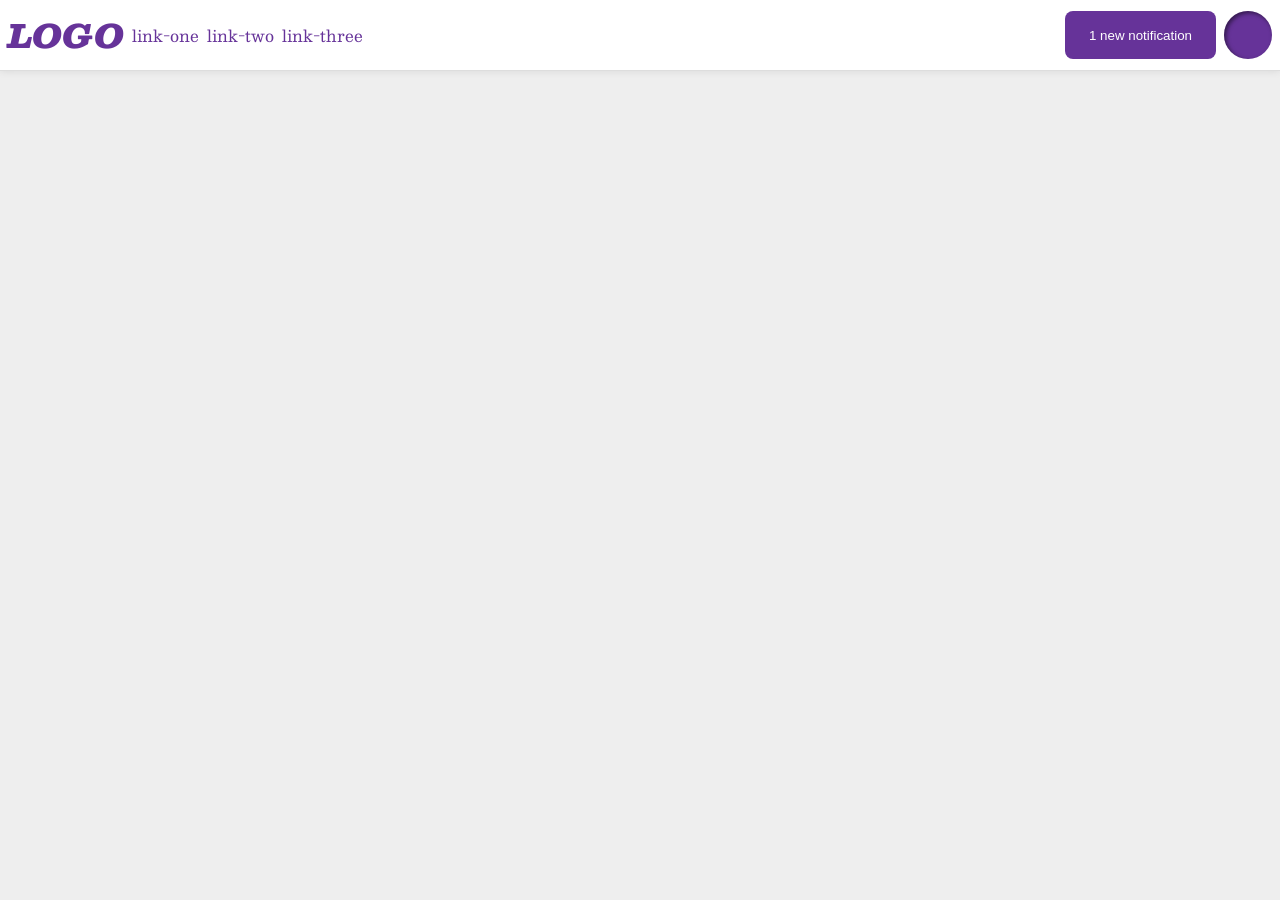
<file: flex/03-flex-header-2/index.html>
<!DOCTYPE html>
<html lang="en">
  <head>
    <meta charset="UTF-8">
    <meta http-equiv="X-UA-Compatible" content="IE=edge">
    <meta name="viewport" content="width=device-width, initial-scale=1.0">
    <title>Flex Header 2</title>
    <link rel="stylesheet" href="style.css">
  </head>
  <body>
    <div class="header">
      <div class="left-link_logo">
        <div class="logo">
          LOGO
        </div>
        <ul class="links">
          <li><a href="https://google.com">link-one</a></li>
          <li><a href="https://google.com">link-two</a></li>
          <li><a href="https://google.com">link-three</a></li>
        </ul>
      </div>
      <div class="right-notification-prf_image">
        <button class="notifications">
          1 new notification
        </button>
        <div class="profile-image"></div>
      </div>

    </div>
  </body>
</html>
</file>
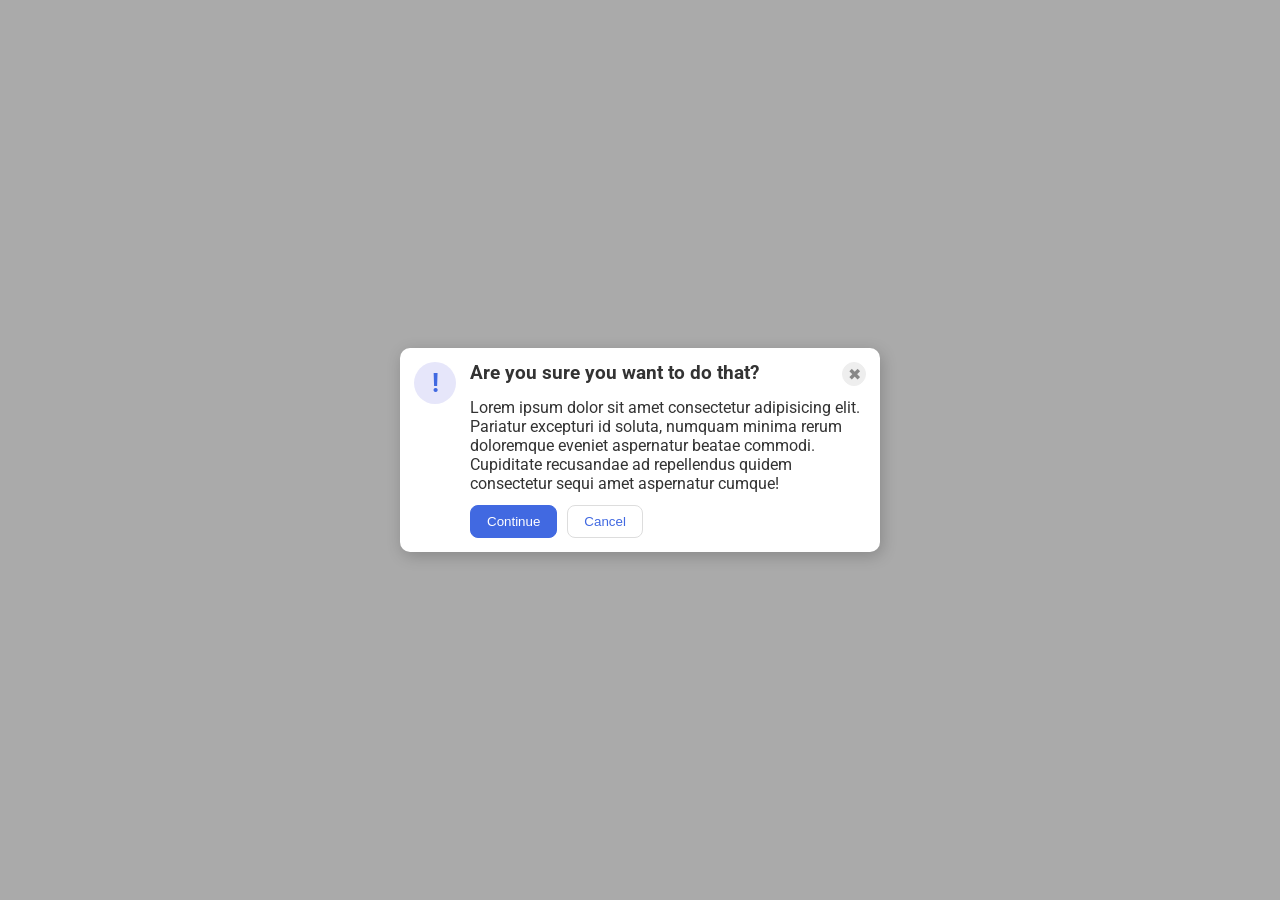
<file: flex/05-flex-modal/index.html>
<!DOCTYPE html>
<html lang="en">
  <head>
    <meta charset="UTF-8">
    <meta http-equiv="X-UA-Compatible" content="IE=edge">
    <meta name="viewport" content="width=device-width, initial-scale=1.0">
    <link rel="stylesheet" href="style.css">
    <title>Modal</title>
  </head>
  <body>
    <div class="modal">
      <div class="icon">!</div>
      <div class="main-content">
        <div class="header">
          <h3>Are you sure you want to do that?</h3>
          <button class="close-button">✖</button>
        </div>
        <div class="text">Lorem ipsum dolor sit amet consectetur adipisicing elit. Pariatur excepturi id soluta, numquam minima rerum doloremque eveniet aspernatur beatae commodi. Cupiditate recusandae ad repellendus quidem consectetur sequi amet aspernatur cumque!</div>
        <div class="modal-buttons">
          <button class="continue">Continue</button>
          <button class="cancel">Cancel</button>
        </div>

      </div>
    </div>
  </body>
</html>
</file>
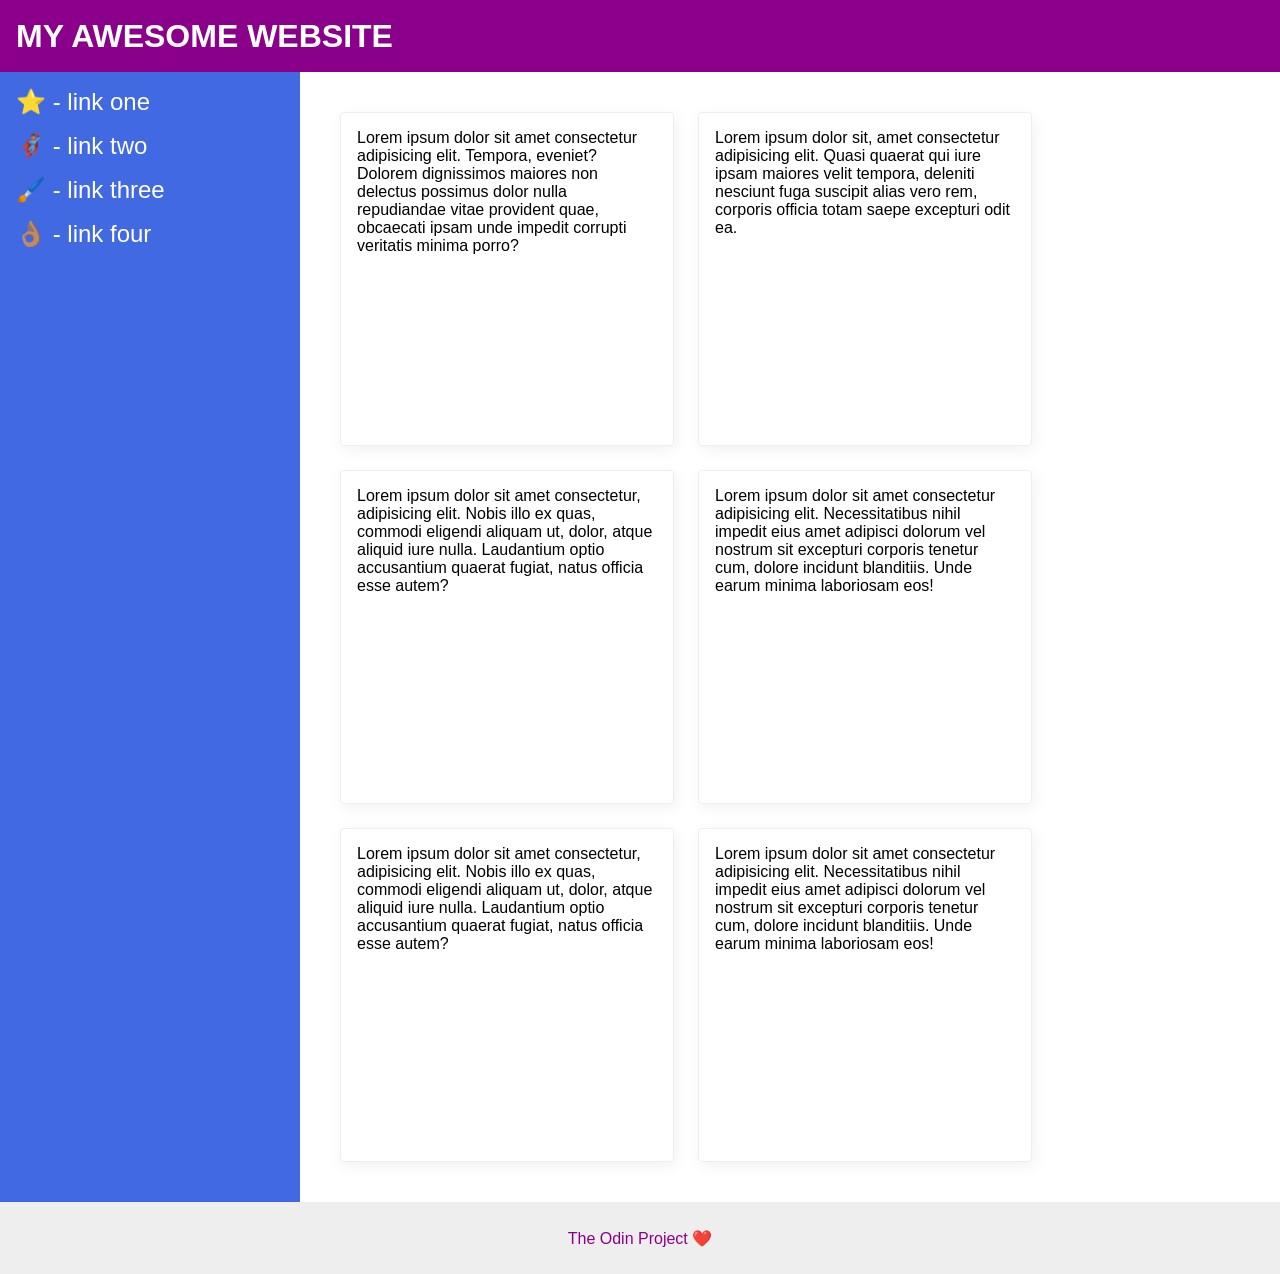
<file: flex/07-flex-layout-2/index.html>
<!DOCTYPE html>
<html lang="en">
  <head>
    <meta charset="UTF-8">
    <meta http-equiv="X-UA-Compatible" content="IE=edge">
    <meta name="viewport" content="width=device-width, initial-scale=1.0">
    <title>The Holy Grail</title>
    <link rel="stylesheet" href="style.css">
  </head>
  <body>
    <div class="header">
      MY AWESOME WEBSITE
    </div>
    <main>
      <div class="sidebar">
        <ul>
          <li><a href="#">⭐ - link one</a></li>
          <li><a href="#">🦸🏽‍♂️ - link two</a></li>
          <li><a href="#">🖌️ - link three</a></li>
          <li><a href="#">👌🏽 - link four</a></li>
        </ul>
      </div>
      <div class="content">
        <div class="card">Lorem ipsum dolor sit amet consectetur adipisicing elit. Tempora, eveniet? Dolorem dignissimos maiores non delectus possimus dolor nulla repudiandae vitae provident quae, obcaecati ipsam unde impedit corrupti veritatis minima porro?</div>
        <div class="card">Lorem ipsum dolor sit, amet consectetur adipisicing elit. Quasi quaerat qui iure ipsam maiores velit tempora, deleniti nesciunt fuga suscipit alias vero rem, corporis officia totam saepe excepturi odit ea.</div>
        <div class="card">Lorem ipsum dolor sit amet consectetur, adipisicing elit. Nobis illo ex quas, commodi eligendi aliquam ut, dolor, atque aliquid iure nulla. Laudantium optio accusantium quaerat fugiat, natus officia esse autem?</div>
        <div class="card">Lorem ipsum dolor sit amet consectetur adipisicing elit. Necessitatibus nihil impedit eius amet adipisci dolorum vel nostrum sit excepturi corporis tenetur cum, dolore incidunt blanditiis. Unde earum minima laboriosam eos!</div>
        <div class="card">Lorem ipsum dolor sit amet consectetur, adipisicing elit. Nobis illo ex quas, commodi eligendi aliquam ut, dolor, atque aliquid iure nulla. Laudantium optio accusantium quaerat fugiat, natus officia esse autem?</div>
        <div class="card">Lorem ipsum dolor sit amet consectetur adipisicing elit. Necessitatibus nihil impedit eius amet adipisci dolorum vel nostrum sit excepturi corporis tenetur cum, dolore incidunt blanditiis. Unde earum minima laboriosam eos!</div>  
      </div>
    </main>

    <div class="footer">
      The Odin Project ❤️
    </div>
  </body>
</html>
</file>
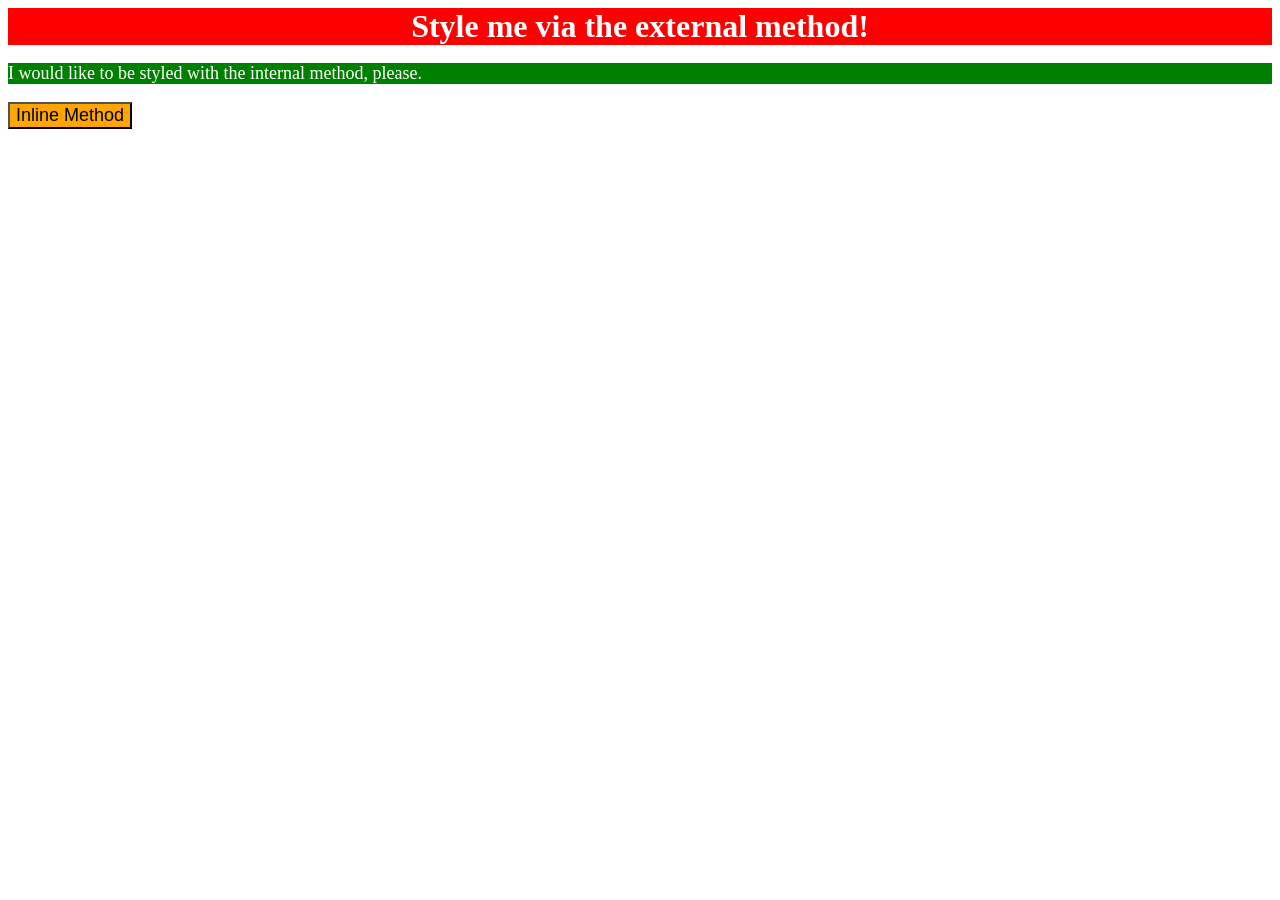
<file: foundations/01-css-methods/index.html>
<!DOCTYPE html>
<html lang="en">
  <head>
    <style>
      p {
        background-color: green;
        color: white;
        font-size: 18px;
      }
    </style>
    <link href="style.css" rel="stylesheet">
    <meta charset="UTF-8">
    <meta http-equiv="X-UA-Compatible" content="IE=edge">
    <meta name="viewport" content="width=device-width, initial-scale=1.0">
    <title>Methods for Adding CSS</title>
    
  </head>
  <body>
    <div>Style me via the external method!</div>
    <p>I would like to be styled with the internal method, please.</p>
    <button style="background: orange; font-size: 18px;">Inline Method</button>
  </body>
</html>
</file>
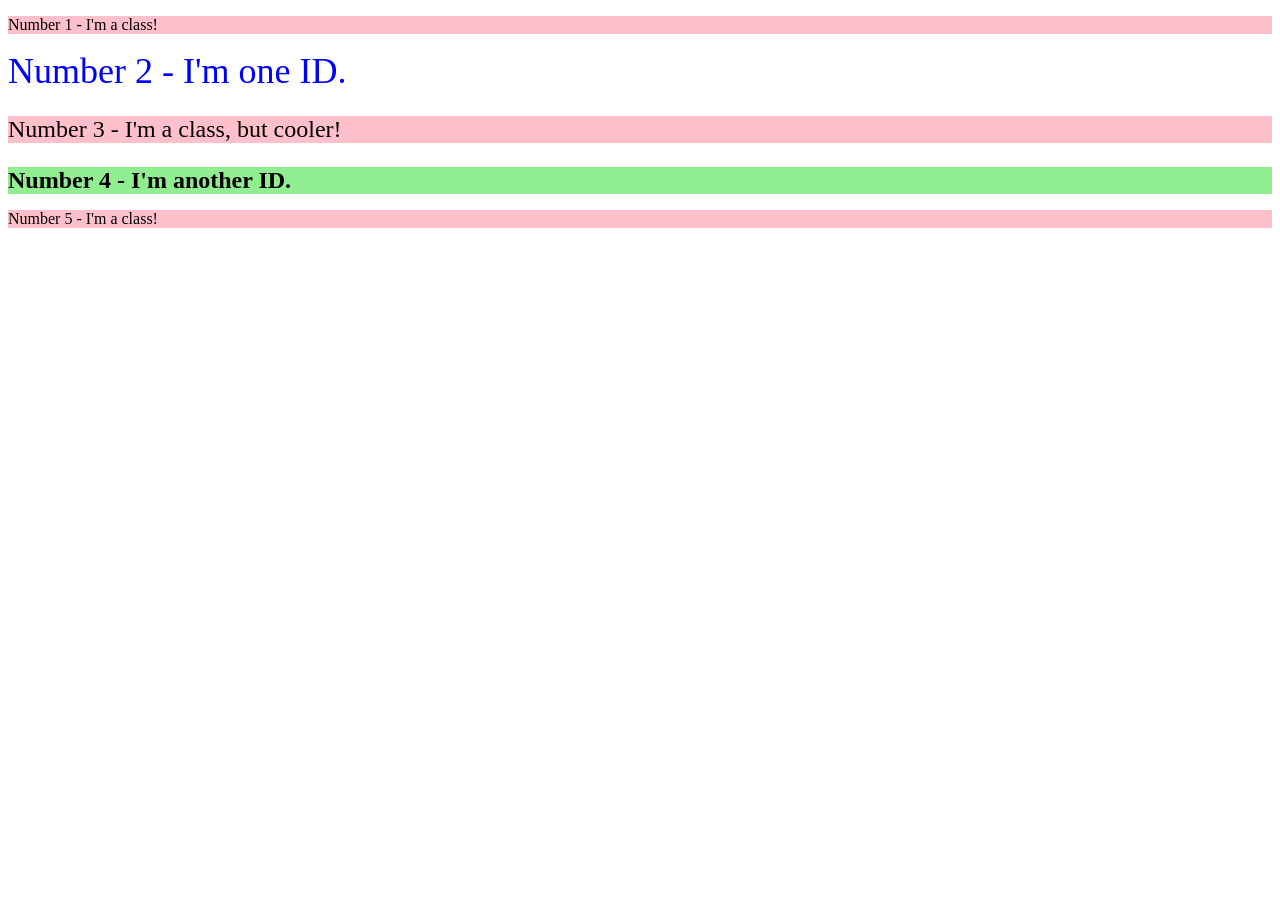
<file: foundations/02-class-id-selectors/index.html>
<!DOCTYPE html>
<html lang="en">
  <head>
    <meta charset="UTF-8">
    <meta http-equiv="X-UA-Compatible" content="IE=edge">
    <meta name="viewport" content="width=device-width, initial-scale=1.0">
    <title>Class and ID Selectors</title>
    <link rel="stylesheet" href="style.css">
  </head>
  <body>
    <p class="odd">Number 1 - I'm a class!</p>
    <div id="tw">Number 2 - I'm one ID.</div>
    <p class="odd cooler">Number 3 - I'm a class, but cooler!</p>
    <div id="four" class="cooler">Number 4 - I'm another ID.</div>
    <p class="odd">Number 5 - I'm a class!</pcl>
  </body>
</html>
</file>
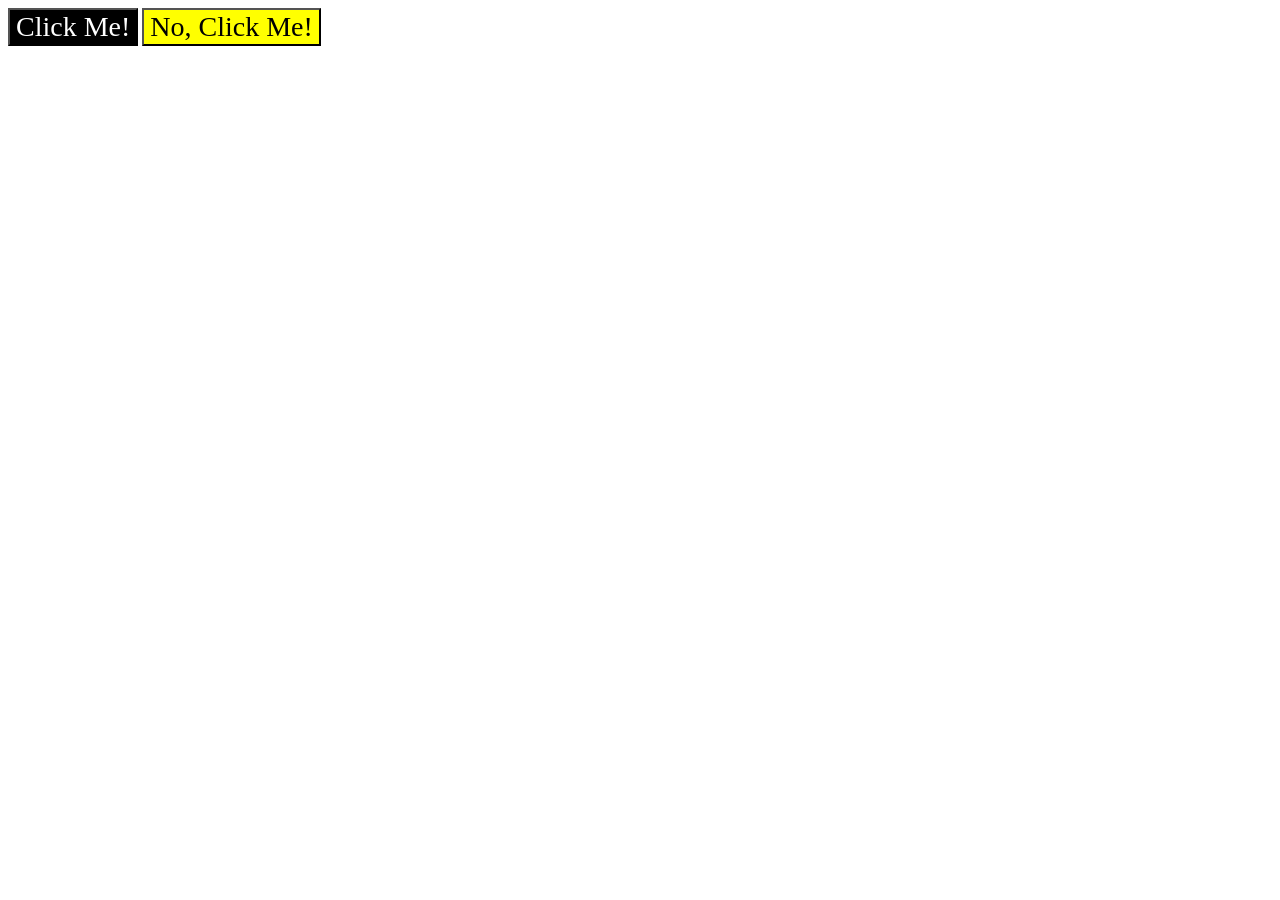
<file: foundations/03-grouping-selectors/index.html>
<!DOCTYPE html>
<html lang="en">
  <head>
    <meta charset="UTF-8">
    <meta http-equiv="X-UA-Compatible" content="IE=edge">
    <meta name="viewport" content="width=device-width, initial-scale=1.0">
    <title>Grouping Selectors</title>
    <link rel="stylesheet" href="style.css">
  </head>
  <body>
    <button class="first">Click Me!</button>
    <button class="second">No, Click Me!</button>
  </body>
</html>
</file>
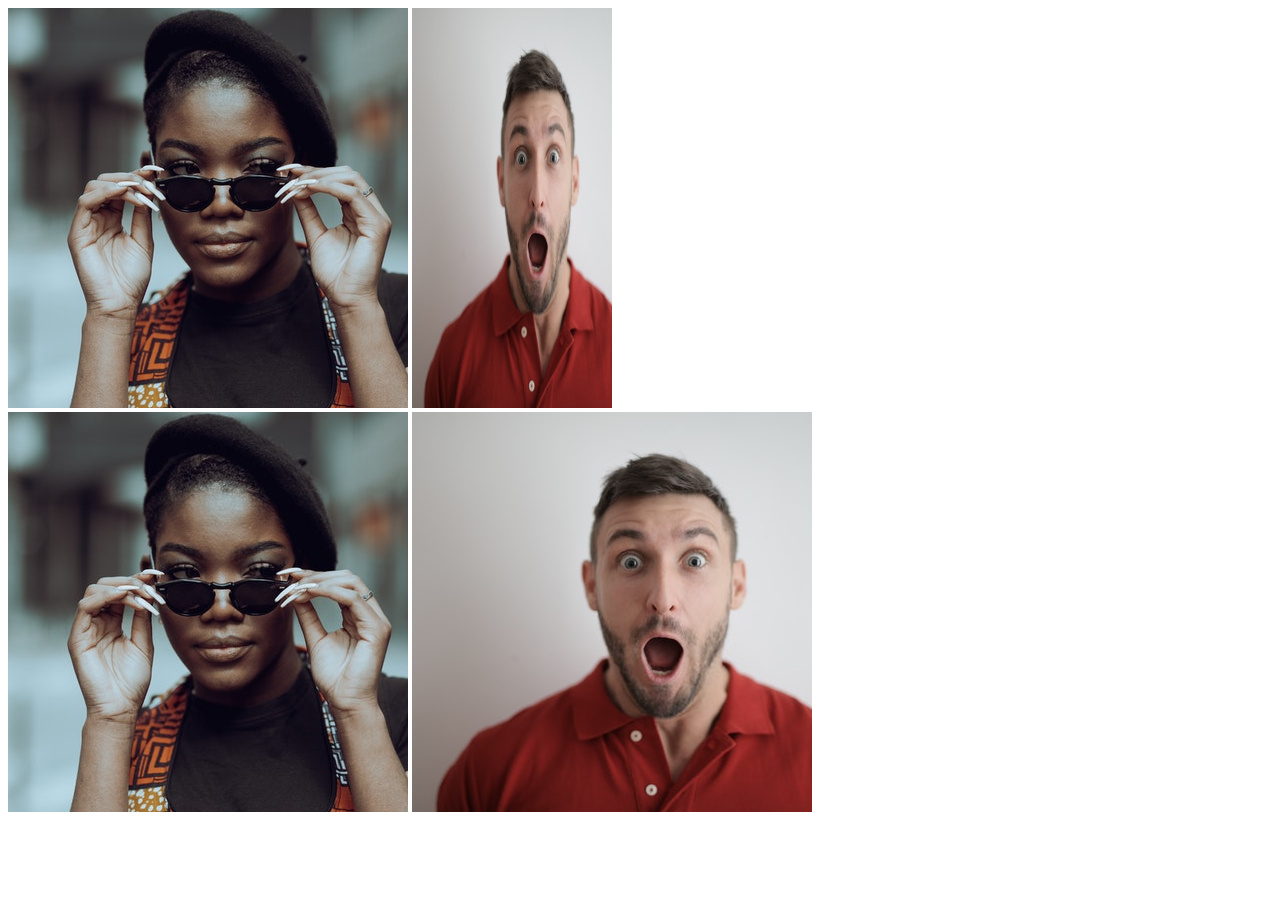
<file: foundations/04-chaining-selectors/index.html>
<!DOCTYPE html>
<html lang="en">
  <head>
    <meta charset="UTF-8">
    <meta http-equiv="X-UA-Compatible" content="IE=edge">
    <meta name="viewport" content="width=device-width, initial-scale=1.0">
    <title>Chaining Selectors</title>
    <link rel="stylesheet" href="style.css">
  </head>
  <body>
    <!-- Check image source path. Review Foundations lesson - Links and Images -->
    <!-- Use the classes BELOW this line -->
    <div>
      <img class="avatar proportioned" src="./images/pexels-katho-mutodo-8434791.jpg" alt="Woman with glasses">
      <img class="avatar distorted" src="./images/pexels-andrea-piacquadio-3777931.jpg" alt="Man with surprised expression">
    </div>
    <!-- Use the classes ABOVE this line -->
    <div>
      <img class="original proportioned" src="./images/pexels-katho-mutodo-8434791.jpg" alt="Woman with glasses">
      <img class="original distorted" src="./images/pexels-andrea-piacquadio-3777931.jpg" alt="Man with surprised expression">
    </div>
  </body>
</html>
</file>
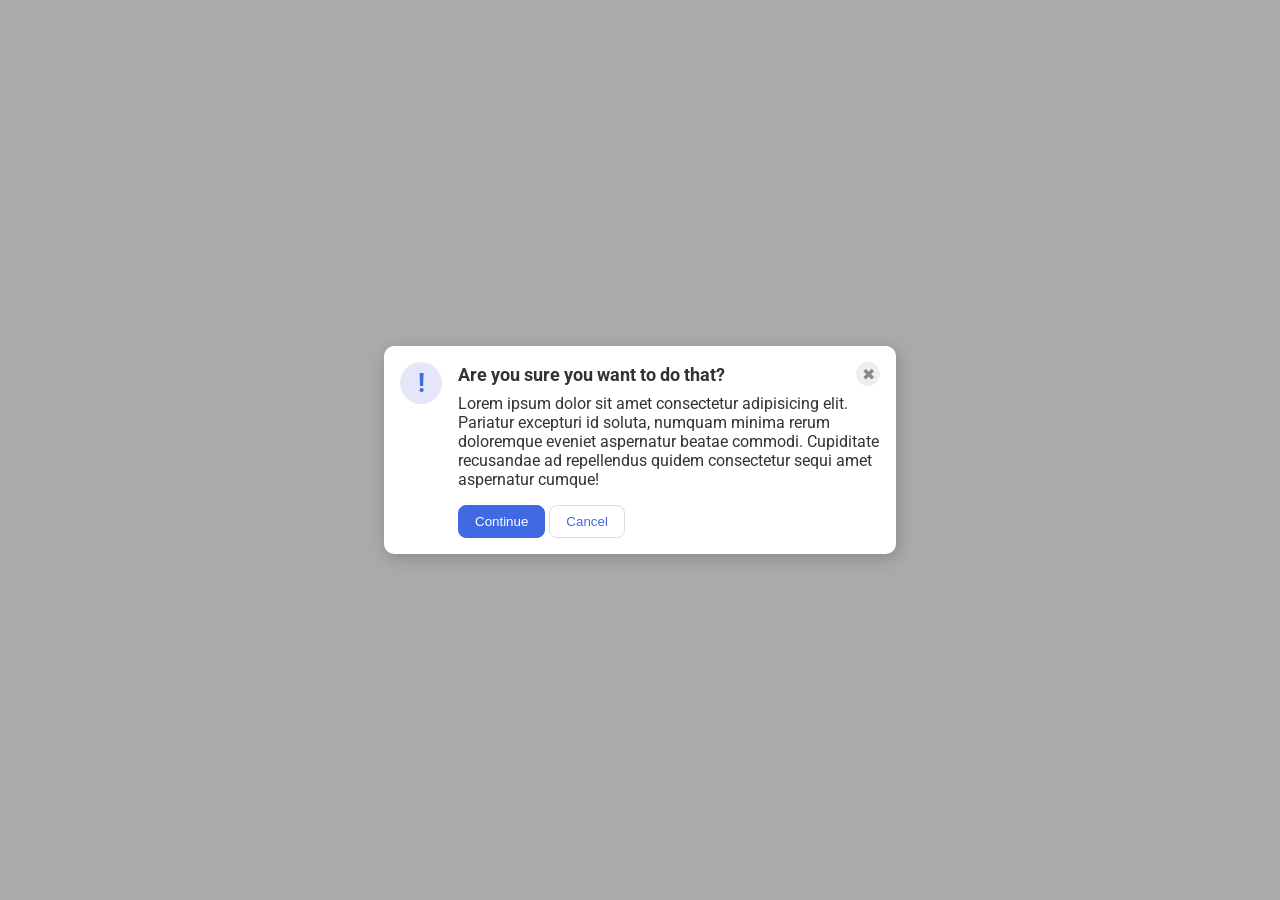
<file: flex/05-flex-modal/solution/solution.html>
<!DOCTYPE html>
<html lang="en">
  <head>
    <meta charset="UTF-8">
    <meta http-equiv="X-UA-Compatible" content="IE=edge">
    <meta name="viewport" content="width=device-width, initial-scale=1.0">
    <link rel="stylesheet" href="solution.css">
    <title>Modal</title>
  </head>
  <body>
    <div class="modal">
      <div class="icon">!</div>
      <!-- additional container used here -->
      <div class="container">
        <!-- header div was moved to encompass the close button as well -->
        <div class="header">Are you sure you want to do that?
          <button class="close-button">✖</button>
        </div>
        <div class="text">Lorem ipsum dolor sit amet consectetur adipisicing elit. Pariatur excepturi id soluta, numquam minima rerum doloremque eveniet aspernatur beatae commodi. Cupiditate recusandae ad repellendus quidem consectetur sequi amet aspernatur cumque!</div>
        <button class="continue">Continue</button>
        <button class="cancel">Cancel</button>
      </div>
    </div>
  </body>
</html>
</file>
<file: flex/03-flex-header-2/style.css>
/* this is some magical font-importing.  
you'll learn about it later. */
@import url('https://fonts.googleapis.com/css2?family=Besley:ital,wght@0,400;1,900&display=swap');

body {
  margin: 0;
  background: #eee;
  font-family: Besley, serif;
}

.header {
  background: white;
  border-bottom: 1px solid #ddd;
  box-shadow: 0 0 8px rgba(0,0,0,.1);
  padding: 0.5rem;
  display: flex;
  justify-content: space-between;
  align-items: center;
}

.profile-image {
  background: rebeccapurple;
  box-shadow: inset 2px 2px 4px rgba(0,0,0,.5);
  border-radius: 50%;
  width: 48px;
  height: 48px;
}

.logo {
  color: rebeccapurple;
  font-size: 32px;
  font-weight: 900;
  font-style: italic;
}

button {
  border: none;
  border-radius: 8px;
  background: rebeccapurple;
  color: white;
  padding: 8px 24px;
}

a {
  /* this removes the line under our links */
  text-decoration: none;
  color: rebeccapurple;
}

ul {
  list-style-type: none;
  margin: 0;
  padding: 0;
  display: flex;
  gap: 0.5rem;

}

.left-link_logo {
  display: flex;
  align-items: center;
  gap: 0.5rem;
  flex: 1;
}

.right-notification-prf_image {
  display: flex;
  gap: 0.5rem;
}

.profile-image {
  flex-shrink: 0;
}
</file>
<file: flex/05-flex-modal/style.css>
@import url('https://fonts.googleapis.com/css2?family=Roboto:wght@400;700&display=swap');

* {
  box-sizing: border-box;
  margin: 0;
  padding: 0;
}
 
html, body {
  height: 100%;
}

body {
  font-family: Roboto, sans-serif;
  margin: 0;
  background: #aaa;
  color: #333;
  /* I'll give you this one for free lol */
  display: flex;
  align-items: center;
  justify-content: center;
}

h3 {
  font-weight: 700;
  
}

.modal {
  background: white;
  width: 480px;
  border-radius: 10px;
  box-shadow: 2px 4px 16px rgba(0,0,0,.2);
  padding: 14px;
  display: flex;
  gap: 14px;
}

.icon {
  color: royalblue;
  font-size: 26px;
  font-weight: 700;
  background: lavender;
  width: 42px;
  height: 42px;
  border-radius: 50%;
  display: flex;
  align-items: center;
  justify-content: center;
  flex-shrink: 0;
}

.main-content {
  display: flex;
  flex-direction: column;
  gap: 12px;
}

.header {
  display: flex;
  justify-content: space-between;
}

.modal-buttons {
  display: flex;
  gap: 10px
}

.text {
  text-align: left;
}

.close-button {
  background: #eee;
  border-radius: 50%;
  color: #888;
  font-weight: 400;
  font-size: 16px;
  height: 24px;
  width: 24px;
  display: flex;
  align-items: center;
  justify-content: center;
  border: 1px solid #eee;
  padding: 0;
}

button {
  cursor: pointer;
  padding: 8px 16px;
  border-radius: 8px;
}

button.continue {
  background: royalblue;
  border: 1px solid royalblue;
  color: white;
}

button.cancel {
  background: white;
  border: 1px solid #ddd;
  color: royalblue;
}
</file>
<file: flex/07-flex-layout-2/style.css>
body {
  font-family: -apple-system, BlinkMacSystemFont, 'Segoe UI', Roboto, Oxygen, Ubuntu, Cantarell, 'Open Sans', 'Helvetica Neue', sans-serif;
  margin: 0;
  min-height: 100vh;
  display: flex;
  flex-direction: column;
}

.header {
  height: 72px;
  background: darkmagenta;
  color: white;
  display: flex;
  align-items: center;
  padding: 0 16px;
  font-size: 32px;
  font-weight: 900;
}

.footer {
  height: 72px;
  background: #eee;
  color: darkmagenta;
  display: flex;
  justify-content: center;
  align-items: center;
}

.sidebar {
  width: 300px;
  background: royalblue;
  box-sizing: border-box;
  padding: 16px;
  flex-shrink: 0;
}

.content {
  display: flex;
  gap: 24px;
  flex-wrap: wrap;
  padding: 40px;
}

.card {
  border: 1px solid #eee;
  box-shadow: 2px 4px 16px rgba(0,0,0,.06);
  border-radius: 4px;
  width: 300px;
  height: 300px;
  padding: 16px;
}

main {
  flex: 1;
  display: flex;
}

ul {
  margin: 0;
  padding: 0;
  list-style-type: none;
  display: flex;
  flex-direction: column;
  gap: 1rem;
}

a {
  color: hsl(0, 0%, 100%);
  text-decoration: none;
  font-size: 24px;
}
</file>
<file: foundations/01-css-methods/style.css>
div{
    background-color: red;
    color: white;
    font-size: 32px;
    text-align: center;
    font-weight: bold;

}
</file>
<file: foundations/02-class-id-selectors/style.css>
.odd {
    background-color: pink;
    font: Verdana, "Dejavu Sans", sans-serif;
}

#tw {
    color: blue;
    font-size: 36px;
}

.cooler {
    font-size: 24px;
}

#four {
    background-color: lightgreen;
    font-weight: bold;
}
</file>
<file: foundations/03-grouping-selectors/style.css>
.first {
    background-color: black;
    color: white;
}

.second {
    background-color: yellow;
    color: black;
}

.first, .second {
    font-size: 28px;
    font-family: Helvitica, "Times New Roman", sans-serif;
}
</file>
<file: foundations/04-chaining-selectors/style.css>
<<<<<<< HEAD
.avatar.proportioned {
    width: 300px;
    height: auto;
}

.avatar.distorted {
    width: 200px;
    height: 400px;
}
=======
/* Add CSS Styling */
>>>>>>> 20d36ee97358211d5bbb0daa1f953255ac5e438f
</file>
<file: flex/05-flex-modal/solution/solution.css>
@import url('https://fonts.googleapis.com/css2?family=Roboto:wght@400;700&display=swap');

html, body {
  height: 100%;
}

body {
  font-family: Roboto, sans-serif;
  margin: 0;
  background: #aaa;
  color: #333;
  /* I'll give you this one for free */
  display: flex;
  align-items: center;
  justify-content: center;
}

.modal {
  background: white;
  width: 480px;
  border-radius: 10px;
  box-shadow: 2px 4px 16px rgba(0,0,0,.2);
}

.icon {
  color: royalblue;
  font-size: 26px;
  font-weight: 700;
  background: lavender;
  width: 42px;
  height: 42px;
  border-radius: 50%;
  display: flex;
  align-items: center;
  justify-content: center;
}

.close-button {
  background: #eee;
  border-radius: 50%;
  color: #888;
  font-weight: 400;
  font-size: 16px;
  height: 24px;
  width: 24px;
  display: flex;
  align-items: center;
  justify-content: center;
  border: 1px solid #eee;
  padding: 0;
}

button {
  cursor: pointer;
  padding: 8px 16px;
  border-radius: 8px;
}

button.continue {
  background: royalblue;
  border: 1px solid royalblue;
  color: white;
}

button.cancel {
  background: white;
  border: 1px solid #ddd;
  color: royalblue;
}

/* SOLUTION: */

.modal {
  display: flex;
  gap: 16px;
  padding: 16px;
}

.icon {
  /* this keeps the icon from getting smashed by the text */
  flex-shrink: 0;
}
/* header container should be wrapped around the button element as well in order for flex style to work */
.header {
  display: flex;
  align-items: center;
  justify-content: space-between;
  font-size: 18px;
  font-weight: 700;
  margin-bottom: 8px;
}

.text {
  margin-bottom: 16px;
}
</file>
